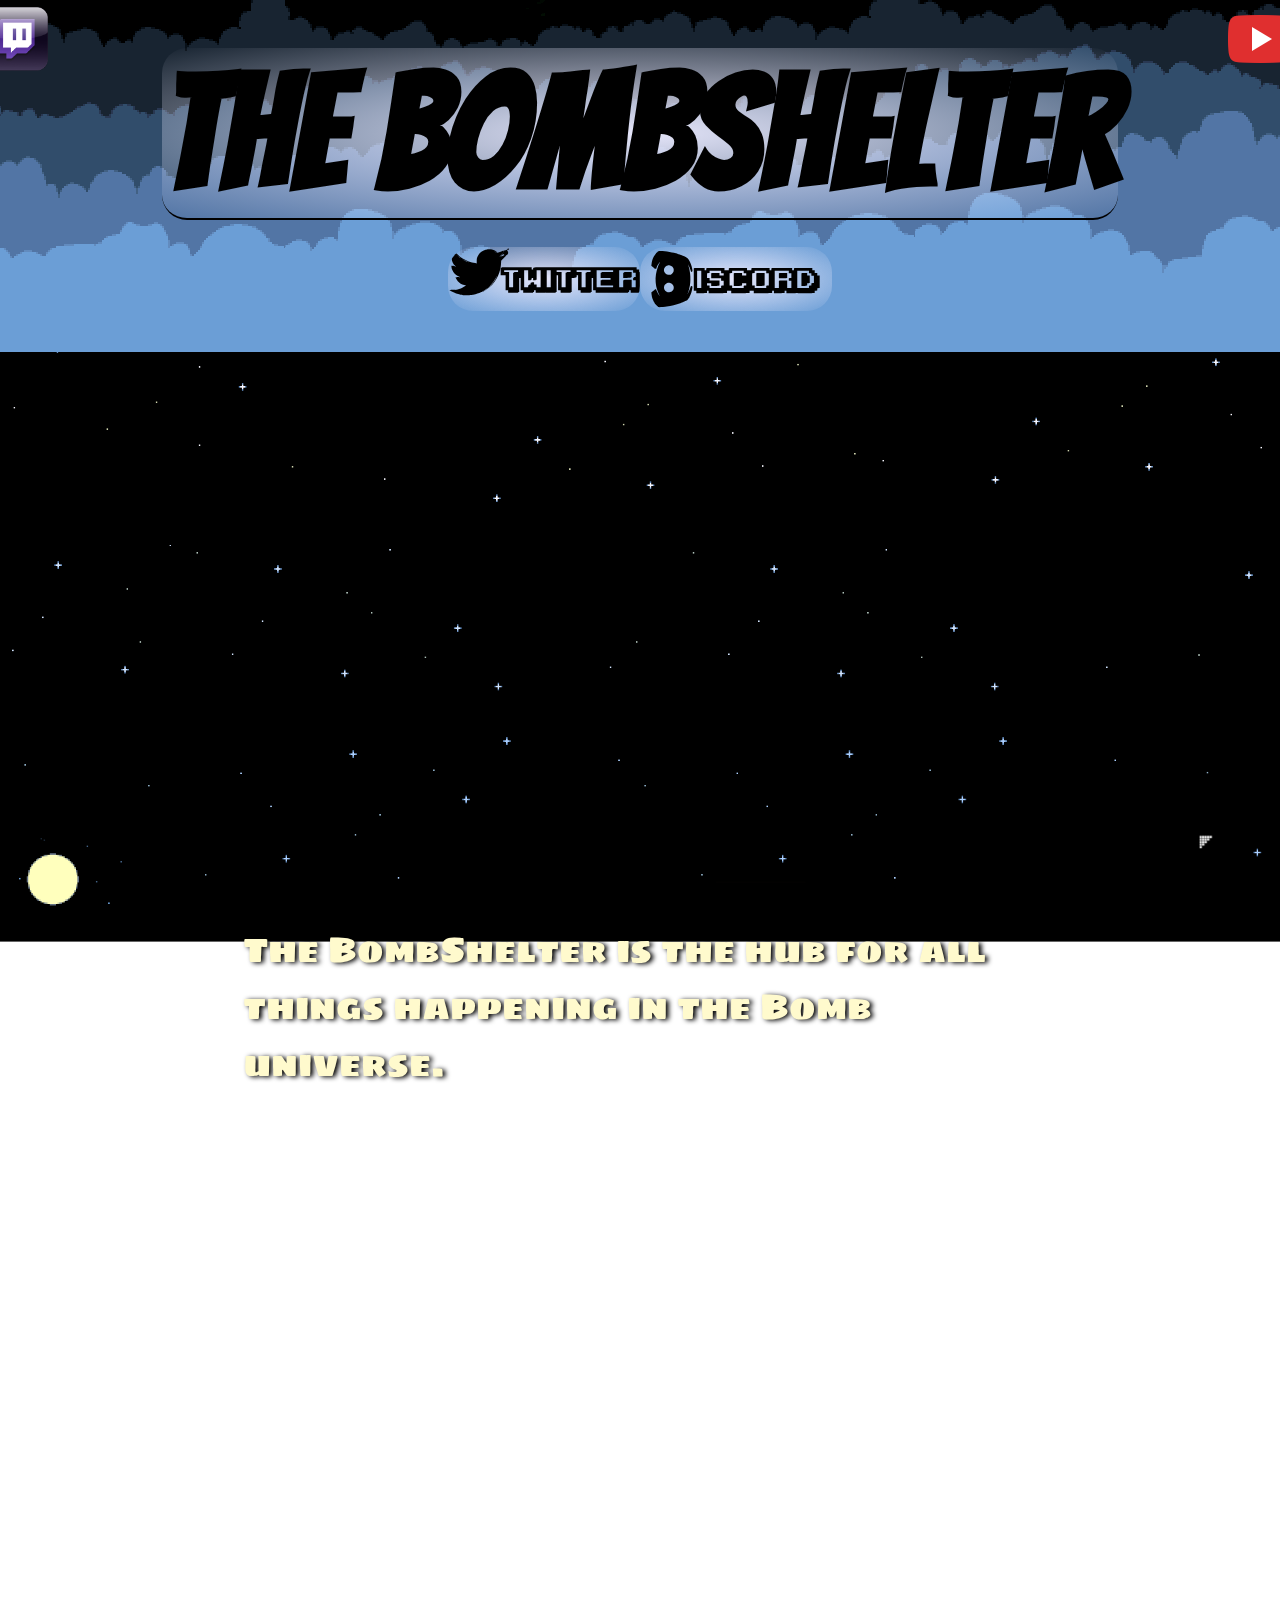
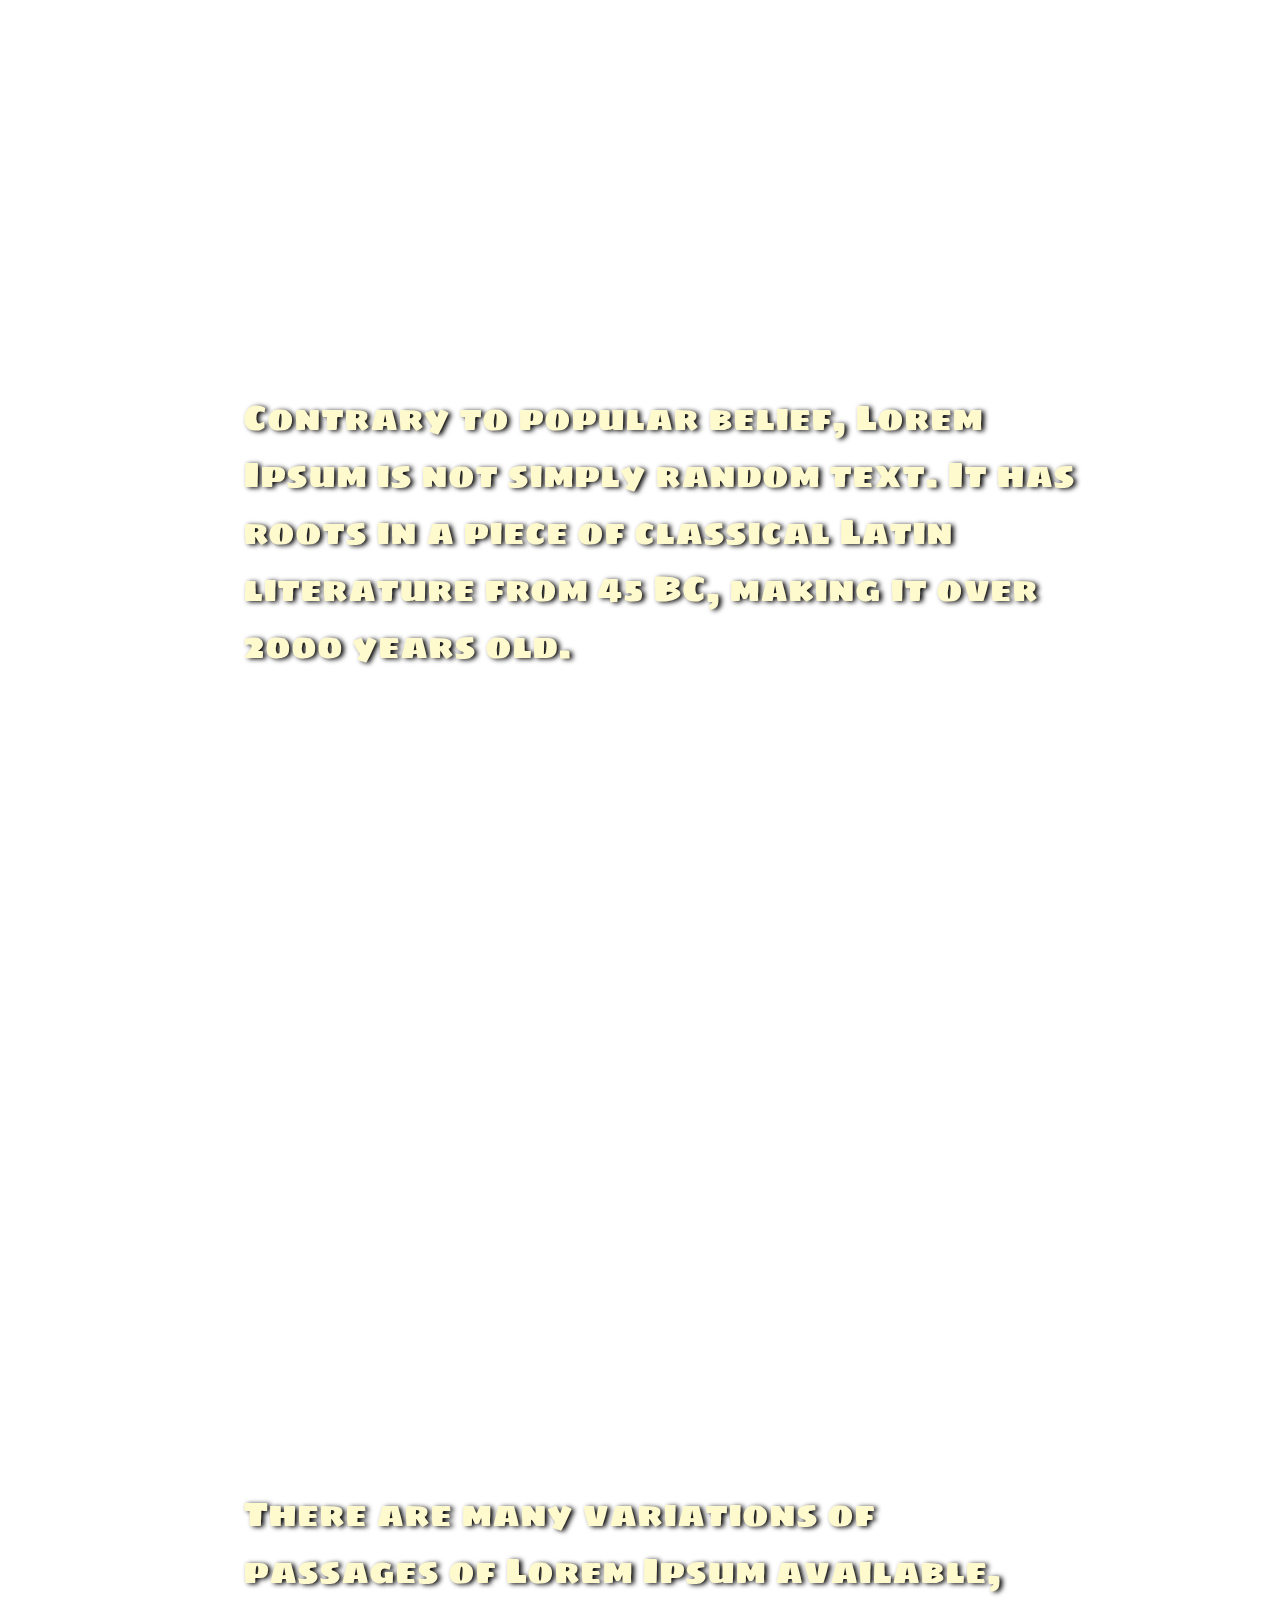
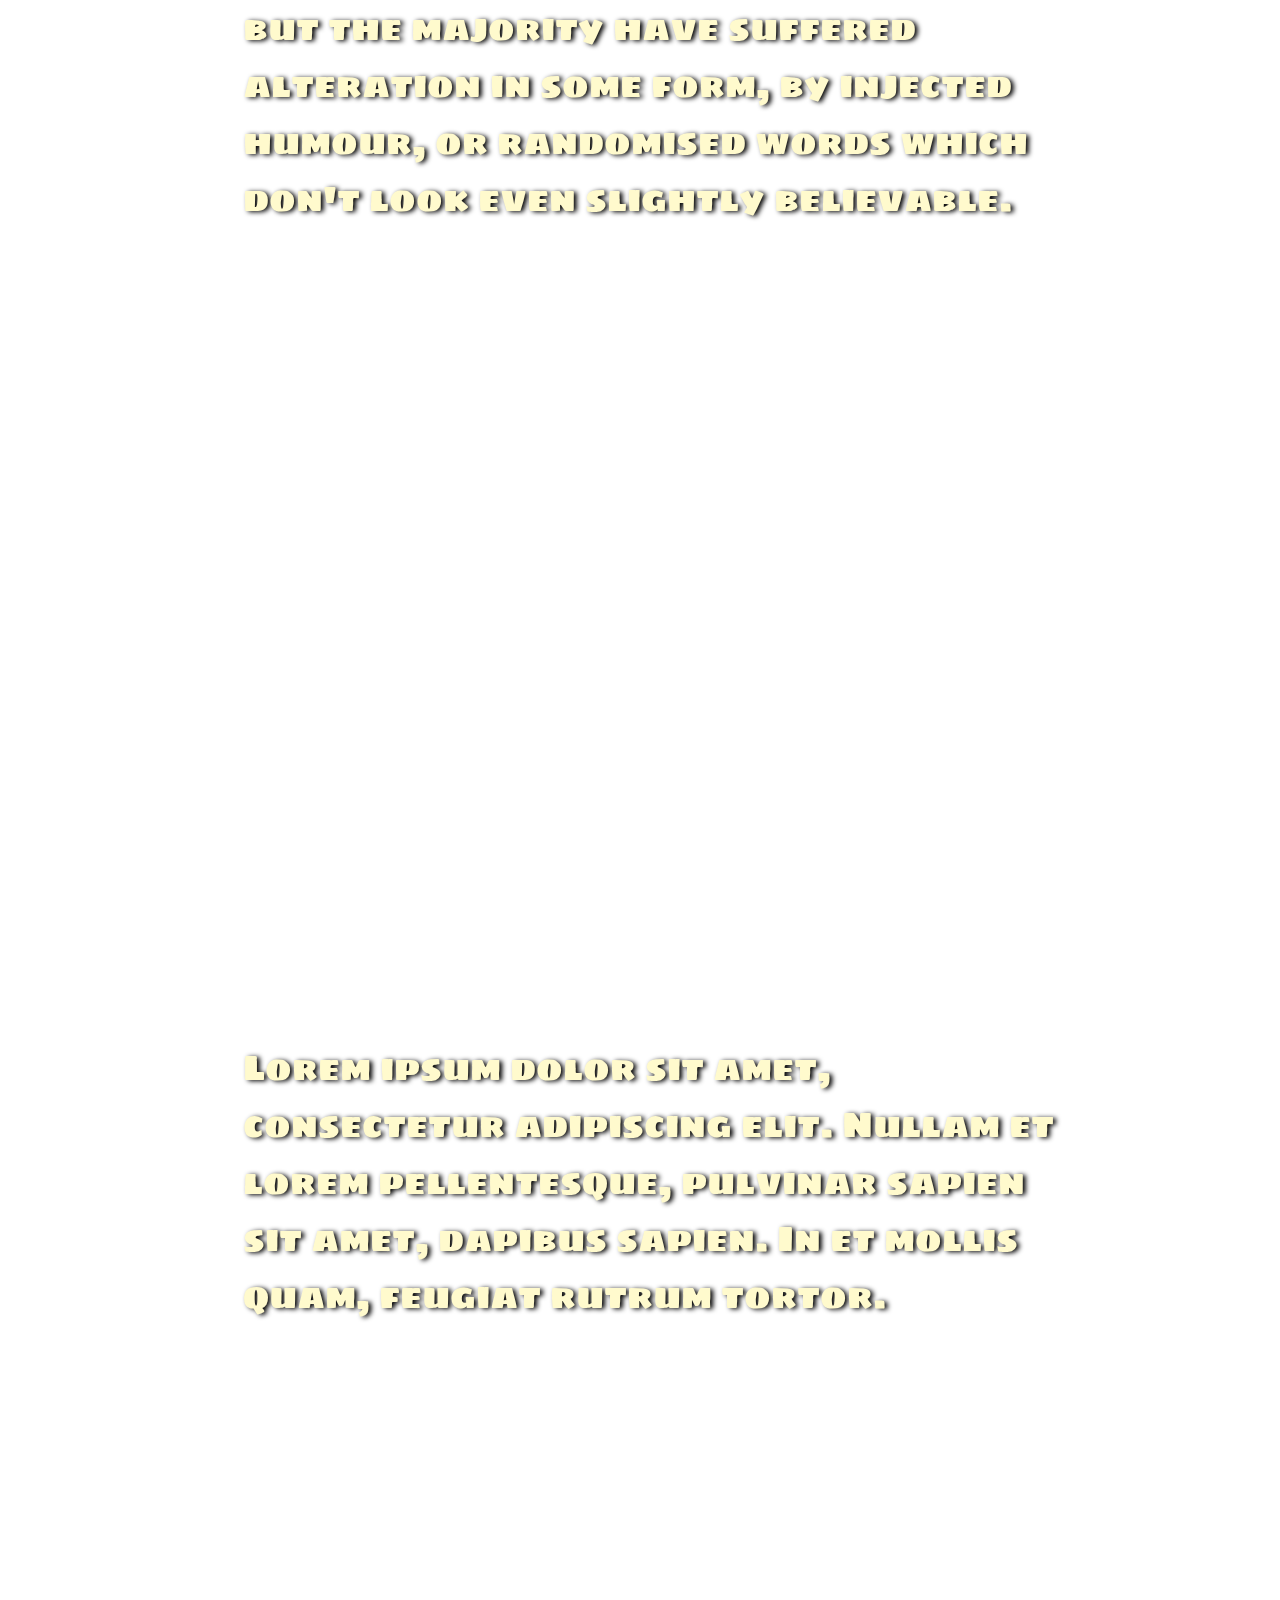
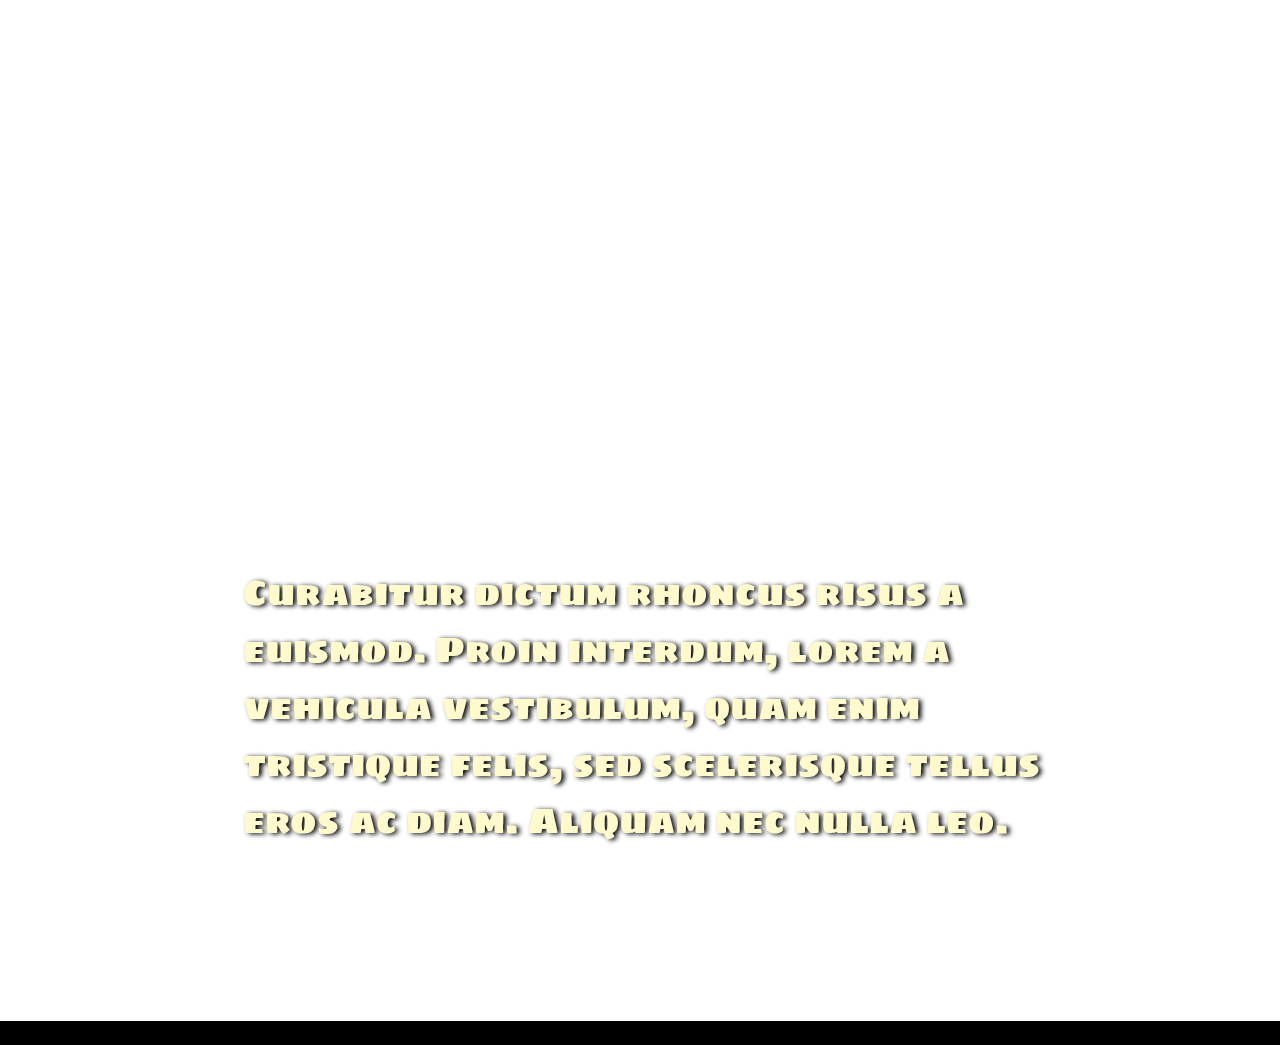
<file: index.html>
<!DOCTYPE html>
	<html> 
		<head>
			<meta name="viewport" content="width=device-width, initial-scale=1">
			<meta charset="UTF-8">
			<meta name="og:title" content="The Bombshelter"/>
			<meta property="og:description" content="From live streams to Youtbe vids and erotic fan fiction, The Bombshelter is your one stop shop for all happenings in the Bomb universe."/>
			<meta name="og:type" content="website"/>
			<meta name="og:url" content="assets/subAlertBombThrow.gif"/>
			<meta name="og:image" content="assets/subAlertBombThrow.gif"/>
			<title>The BombShelter</title>
			<meta name="description" content="From live streams to Youtbe vids and erotic fan fiction, The Bombshelter is your one stop shop for all happenings in the Bomb universe.">
			<meta name="keywords" content="bombshelter, pc, gaming, games, vr, virtual reality, halcyonbomb, twitch, youtube, live stream, videos, twitter, discord, pixel, pixels, retro, christian baldwin, christian, baldwin, vive, htc, oculus, wmr, windows mixed reality, mixed reality, obs, xsplit">
			<meta name="robots" content="follow">
			<link rel="stylesheet" href="style.css">
			<link href="https://fonts.googleapis.com/css?family=Bangers" rel="stylesheet">
			<link href="https://fonts.googleapis.com/css?family=Sigmar+One" rel="stylesheet">
			<link href="https://fonts.googleapis.com/css?family=Cairo" rel="stylesheet">
			<link rel="shortcut icon" type="image/x-icon" href="favicon.ico"></link>
			<script src="navControl.js"></script>
			<script src="jquery-3.3.1.min.js"></script>
			<script src="parallax.min.js"></script>
		</head>
			
		<body id="bod">
				<!--the left side nav contents embedded videos from twitch-->
			<div id="twitchBladeOpen" class="leftSideNav leftNavStart">
				<a href="javascript:void(0)" class="closebtnLeft" onclick="closeNavLeft()"><img id="twitchIconClose" src="assets/twitchIcon.png" alt="Close"></a>	
				<iframe 
					src="https://player.twitch.tv/?channel=halcyonbomb&autoplay=false" 
					frameborder="0" 
					allowfullscreen="true" 
					scrolling="no" 
					preload="metadata"
					class="twitchEmbeds">
				</iframe>
				<iframe 
					src="https://player.twitch.tv/?autoplay=false&video=v284418432" 
					frameborder="0" 
					allowfullscreen="true" 
					scrolling="no" 
					preload="metadata"
					class="twitchEmbeds">
				</iframe>
				<iframe 
					src="https://player.twitch.tv/?autoplay=false&video=v289901234" 
					frameborder="0" 
					allowfullscreen="true" 
					scrolling="no" 
					preload="metadata"
					class="twitchEmbeds">
				</iframe>
				<iframe 
					src="https://player.twitch.tv/?autoplay=false&video=v289355839" 
					frameborder="0" 
					allowfullscreen="true" 
					scrolling="no" 
					preload="metadata"
					class="twitchEmbeds">
				</iframe>																						
			</div>
				<a href="javascript:void(0)" class="openBtnLeft" onclick="openNavLeft()"><img  id="twitchIcon" src="assets/twitchIcon.png" alt="Twitch Videos" title="Bombshelter Twitch Content"></a>	

				<!--the right side nav contents embedded videos from youtube-->
			<div id="youtubeBladeOpen" class="rightSideNav rightNavStart">
				<a href="javascript:void(0)" class="closebtnRight" onclick="closeNavRight()"><img id="youtubeIconClose" src="assets/youtubeIcon.png" alt="Close"></a>
					<iframe 
						src="https://www.youtube.com/embed/bQdu540qA44?rel=0" 
						frameborder="0" 
						allow="0; encrypted-media" 
						allowfullscreen
						class="youtubeEmbeds">
					</iframe>
					<iframe 
						src="https://www.youtube.com/embed/vszl-wmnCO0" 
						frameborder="0" 
						allow="0; encrypted-media" 
						allowfullscreen
						class="youtubeEmbeds">
					</iframe>
					<iframe 
						src="https://www.youtube.com/embed/hGlyeAzCYcI" 
						frameborder="0" 
						allow="0; encrypted-media" 
						allowfullscreen
						class="youtubeEmbeds">
					</iframe>	
					<iframe 
						src="https://www.youtube.com/embed/h31SXEckNr0" 
						frameborder="0" 
						allow="0; encrypted-media" 
						allowfullscreen
						class="youtubeEmbeds">
					</iframe>																		
			</div>
			<a href="javascript:void(0)" class="openBtnRight" onclick="openNavRight()"><img  id="youtubeIcon" src="assets/youtubeIcon.png" alt="Youtube Videos" title="Bombshelter Youtube Content"></a>	
			<div>
				<div>
					<div id="background" class="parallax-window" data-parallax="scroll" data-speed="0.5" data-image-src="assets/starryNight.png">
						<section id="title">
							
							<h1><strong>The BombShelter</strong></h1>						
							
							<address id="contactBox">
								<a href="https://twitter.com/thebitbomber" alt="Link to Twitter Account" title="Check out my Twitter page!" target="_blank"> 
									<img src="assets/twitterHeaderFinal.svg" id="twitterHeader" class="contactLink">
								</a>
								<a href="https://discord.gg/Tgyj7Mx" alt="Link to Discord Server" title="Come hang with us in our Discord server!" target="_blank">
									<img src="assets/discordHeaderFinal.svg" id="discordHeader" class="contactLink">
								</a>
							</address>	
						</section>
					</div>		
							<!--the main body of the site formatted via ul flexbox in three separate columns-->
					<main id="mainContent" class="noverflow">
						
							<ul class="flex-centerColumn">
								<li id="pic1" class="parallax-window" data-parallax="scroll" data-speed="0.1" data-iosFix="true" data-image-src="assets/starryNight2.png">
									<p> 
										The BombShelter is the hub for all things happening in the Bomb universe.
									</p>
								</li>
								<li id="pic2" class="parallax-window" data-parallax="scroll" data-speed="0.5" data-iosFix="true" data-image-src="assets/shovelKnight.jpg">
									<p>
										Contrary to popular belief, Lorem Ipsum is not simply random text. 
										It has roots in a piece of classical Latin literature from 45 BC, making it 
										over 2000 years old. 
									</p>
								</li>	
								<li id="pic3" class="parallax-window" data-parallax="scroll" data-speed="0.8" data-iosFix="true" data-image-src="assets/minecraftDirt2.jpg">	
									<p>
										There are many variations of passages of Lorem Ipsum available, but the majority have suffered
										alteration in some form, by injected humour, or randomised words which don't look even slightly believable.  
									</p>
								</li>
								<li id="pic4" class="parallax-window" data-parallax="scroll" data-speed="0.5" data-iosFix="true" data-image-src="assets/netherrack.png">	
									<p>
										Lorem ipsum dolor sit amet, consectetur adipiscing elit. Nullam et lorem pellentesque, pulvinar 
										sapien sit amet, dapibus sapien. In et mollis quam, feugiat rutrum tortor. 
									</p>
								</li>
								<li id="pic5" class="parallax-window" data-parallax="scroll" data-speed="0.2" data-iosFix="true" data-image-src="assets/nether.jpg">	
									<p>
										Curabitur dictum rhoncus risus a euismod. Proin interdum, lorem a vehicula vestibulum, quam enim tristique felis, sed scelerisque 
										tellus eros ac diam. Aliquam nec nulla leo.  
									</p>
								</li>	
							</ul>
							<div id="footerDiv">		
								<footer>
									<span>2018 HalcyonBomb&copy;</span>
								</footer>
							</div>			
					</main>
				</div>
				<a href="https://gameofbombs.com/landing" alt="8 Bit Bomb" title="Play Game of Bombs!" target="_blank">
					<img src="assets/bombFinal.png" id="bomb">
				</a>				
			</div>
		</body>	
	</html>
</file>
<file: style.css>
/* Image Styling */
#bomb {
	position: fixed;
	bottom: 0;
	right: 0;
	transition: all .5s ease-in-out;
	margin-bottom: 1.5625em;
	margin-right: 1.5625em;
	z-index: 10;
	height: 10%;
}
#bomb:hover {
	transform: scale(2) rotate(-15deg) translatex(-.5em) translatey(-15px) rotate(-360deg);
}

/* Generic Styling */
body {
	padding: 0;
	margin: 0;
}
header {
	padding: 0;
	margin: 0;
}
main {
	padding: 0;
	margin: 0;
}
h1 {
	font-size: 8em;
	color: black;
	font-weight: bold;	
	font-family: bangers, cursive;
	
	border-bottom: 2px solid black;
	background: radial-gradient(rgba(230,230,250), rgba(255,0,0,0));
	border-radius: 25px;
}
ul {
	list-style-type: none;
	padding: 0;
}
li {
	align-content: center;
	
}
li p {
	position: relative;
	top: 40%;
	left: 19%;
	width: 65%;
	font-family: "Sigmar One", cursive;
	color: lemonchiffon;
	text-shadow: 3px 1px 5px black;
}

/* ID Styling */
#title {
	display: flex;
	flex-direction: column;
	justify-content: center;
	align-items: center;
	min-height: 13em;
	background-image: url("assets/starryNight.png");
	background-position-y: -20em;
	background-position-y: bottom;
	width: 100vw;
	
	
}

#discordHeader {
	max-height: 4em;
	margin-left: 0;
}
#twitterHeader {
	max-height: 4em;
	margin-right: 15%;
}
#contactBox {
	display: flex;
	align-items: center;
	justify-content: center;
	padding-top: 1em;
	position: sticky;
	top: 0;
}
#twitchIcon {
	position: fixed;
	left: -1em;
	top: .80%;
	max-height: 4em;
	transition: all .4s ease-in-out;
	z-index: 1;
}
#twitchIcon:hover {
	transform: scale(1.2) translatex(.5em);
}
#youtubeIcon {
	position: fixed;
	top: .80%;
	max-height: 4em;
	right: -.75em;
	transition: all .4s ease-in-out;
	z-index: 1;
}
#youtubeIcon:hover {
	transform: scale(1.2) translatex(-.5em);
}
#twitchCloseBtn {
	width: 100vw;
}
#pic1 {
	height: 125vh;
}
#pic2 {
	height: 125vh;
}
#pic3 {
	height: 125vh;
}
#pic4 {
	height: 125vh;
}
#pic5 {
	height: 125vh;
}
#background {
	margin: 0;
	padding: 0;
	height: 20vh;
}
#footerDiv {
	background-color: black;
	height: 1.5em;
	padding: 0;
	margin: 0;
}
/* Class Styling */
.parallax-window {
    max-height: 125vh;
	background: transparent;
}
.mainFlexbox {
	display: flex;
	justify-content: center;
}
.flex-centerColumn {
	display: flex;
	flex-direction: column;
	justify-content: center;
	width: 100vw;
	margin: 0;
	padding: 0;

}
.noverflow {
	padding: 0;
	width: 100vw;
	margin: 0;
}
.contactLink {
	align-self: flex-end;
	background: radial-gradient(rgba(230,230,250), rgba(255,0,0,0));
	border-radius: 25px;
	
}
/*properties for all twitch imbed videos*/
.twitchEmbeds {
	flex-shrink: 0;
	box-shadow: -10px -12px 100px purple;
	margin: 2em 2em 2em 2em;
	justify-self: center;
	align-self: center;
	width: 960px;
	height: 720px;
}
/*properties for all youtube imbed videos*/
.youtubeEmbeds {
	flex-shrink: 0;
	box-shadow: 10px -12px 100px purple;
	margin: 2em 2em 2em 2em;
	justify-self: center;
	align-self: center;
	width: 960px;
	height: 720px;
}
/*setting left side nav initial properties*/
.leftSideNav {
	display: flex;
	flex-direction: column;
	position: fixed;
	top: 0;
	left: 0;
	height: 100vh;
	background-color: black;
	z-index: 100;
	overflow: auto;
	transition: .5s;
	transition-delay: .45s;
	box-shadow: 30px 5px 40px black;
	border-top-right-radius: 1%;
	border-bottom-right-radius: 1%;
}
.leftSideNav #twitchIconClose {
	position: fixed;
	left: -50vw;
	top: 50vh;
	max-height: 3em;
	margin: 0;
	z-index: 200;
	transition: all .8s ease-in-out;

}
/*setting right side nav initial properties*/
.rightSideNav {
	display: flex;
	flex-direction: column;
	position: fixed;
	top: 0;
	right: 0;
	height: 100vh;
	background-color: black;
	z-index: 100;
	overflow: auto;
	transition: .5s;
	transition-delay: .45s;
	box-shadow: -30px 5px 40px black;
	border-top-left-radius: 1%;
	border-bottom-left-radius: 1%;
}
.rightSideNav #youtubeIconClose {
	position: fixed;
	top: 50vh;
	right: -50em;
	max-height: 3em;
	margin: 0;
	z-index: 200;
	transition: all .8s ease-in-out;
}
/*starting position for slides*/
.leftNavStart {
	width: 0vw;
}
.rightNavStart {
	width: 0vw;
}
.noscroll {
	overflow-y: hidden;
	position: relative;
	height: 100%;
}
.scroll {
	overflow: auto;
}

/* Pseudo Stuffs */


/* Float Clearfix 
.clearfix:after {
    content: "";
    clear: both;
    display: table;
}
*/


/* Media Queries */
/* Main Paragraph Queries*/
@media only screen and (max-width: 400px) {
	p {
		font-size: 1em;
	}
}
@media only screen and (min-width: 630px) {
	p {
		font-size: 1.4em;
	}
}
@media only screen and (min-width: 871px) {
	p {
		font-size: 1.8em;
	}
}
@media only screen and (min-width: 1060px) {
	p {
		font-size: 2.2em;
	}
}
/*Header and Social Media Link Queries*/
@media only screen and (min-width: 200px) {
	h1 {
		font-size: 3em;
	}
}
@media only screen and (min-width: 540px) {
	h1 {
		font-size: 5em;
	}
}
@media only screen and (min-width: 820px) {
	h1 {
		font-size: 7em;
	}
}
@media only screen and (min-width: 1200px) {
	h1 {
		font-size: 10em;
	}
}
@media only screen and (min-width: 820px) {
	#title {
		height: 18em;
	}
}
@media only screen and (min-width: 1200px) {
	#title {
		height: 22em;
	}
}
@media only screen and (min-width: 1200px) {
	#pic1 {
		margin-top: 1em;
	}
}
@media only screen and (max-width: 350px) {
	#discordHeader, #twitterHeader {
		max-height: 1.8em;
		position: relative;
		top: -3.2em;
	}
}
@media only screen and (min-width: 350px) {
	#discordHeader, #twitterHeader {
		max-height: 2.6em;
		position: relative;
		top: -3.2em;
	}
}
@media only screen and (min-width: 540px) {
	#discordHeader, #twitterHeader {
		max-height: 4em;
		position: relative;
		top: -4.5em;
	}
}
@media only screen and (min-width: 820px) {
	#twitterHeader, #discordHeader {
		position: relative;
		top: -4.3em;
	}
}
@media only screen and (min-width: 1200px) {
	#twitterHeader, #discordHeader {
		position: relative;
		top: -6em;
	}
}
/* responsive video player sizes in slide navs */
@media only screen and (max-width: 1240px) {
	.twitchEmbeds, .youtubeEmbeds {
		height: 600px;
		width: 800px;
	}
}
@media only screen and (max-width: 1050px) {
	.twitchEmbeds, .youtubeEmbeds {
		height: 480px;
		width: 640px;
	}
}
@media only screen and (max-width: 870px) {
	.twitchEmbeds, .youtubeEmbeds {
		height: 300px;
		width: 400px;
	}
}
@media only screen and (min-width: 1600px) {
	.twitchEmbeds, .youtubeEmbeds {
		height: 720px;
		width: 1280px;
	}
}
@media only screen and (min-width: 2100px) {
	.twitchEmbeds, .youtubeEmbeds {
		height: 1080px;
		width: 1920px;
	}
}
/* Mobile Landscape Queries */
@media only screen 
and (min-device-width : 550px)  
and (max-device-height :350px)
and (orientation : landscape) {
	#pic1 {
		margin-top: 6em;
	}
}
@media only screen 
and (min-device-width : 650px)  
and (orientation : landscape) {
	li p {
		position: relative;
		top: 22%;
	}
}
/*@media only screen and (orientation : landscape) {
	#title, #background {
		display: none;
	}
}
@media only screen and (orientation : landscape) {
	li p {
		position: relative;
		top: 25%;
	}
}
</file>
